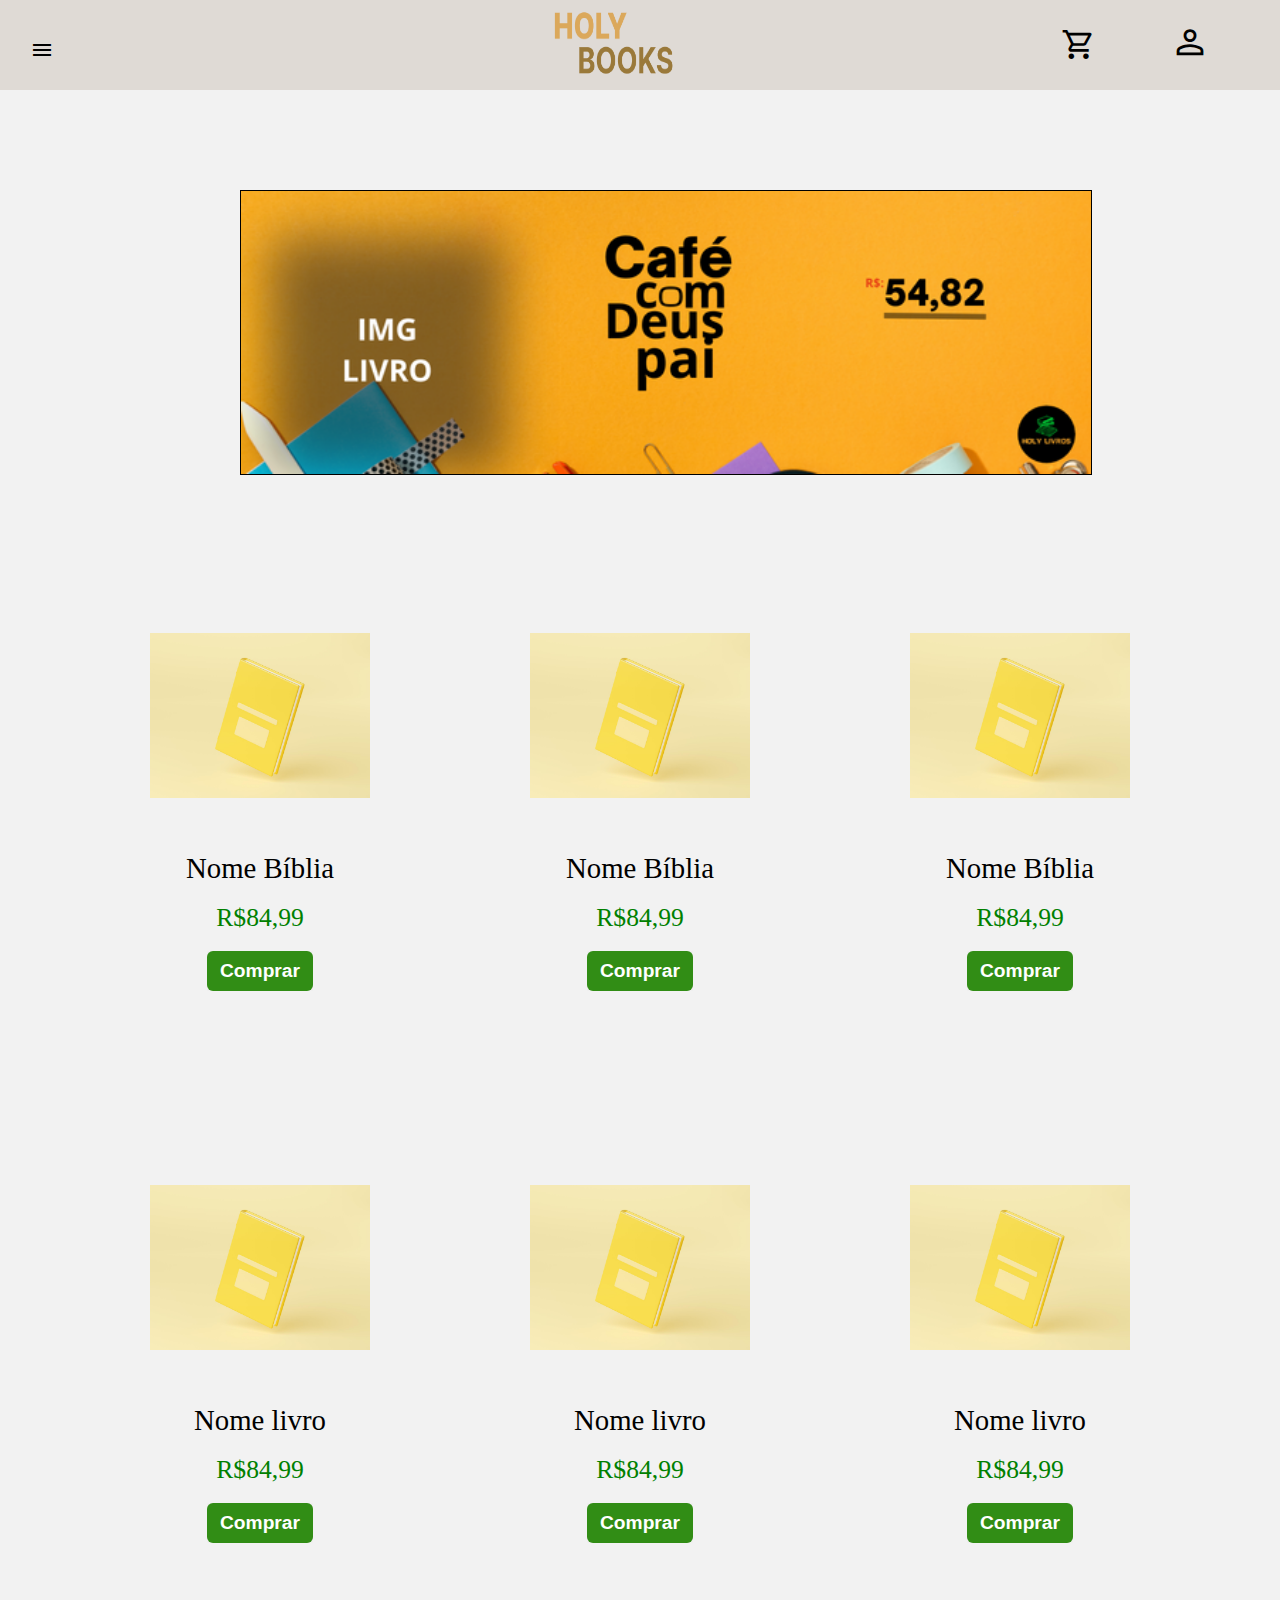
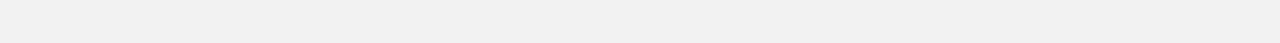
<file: index.html>
<!DOCTYPE html>
<html lang="pt-BR">
<head>
    <meta charset="UTF-8">
    <meta http-equiv="X-UA-Compatible" content="IE=edge">
    <script src="./assets/js/java.js" defer></script>
    <meta name="viewport" content="width=device-width, initial-scale=1.0">
    <link rel="stylesheet" href="https://fonts.googleapis.com/css2?family=Material+Symbols+Outlined:opsz,wght,FILL,GRAD@48,400,0,0" />
    <link rel="stylesheet" href="./assets/css/inicio.css">
    <link rel="shortcut icon" href="./assets/img/LivroS SANT (2) (1) (1).png" type="image/x-icon">
    <link rel="stylesheet" href="./assets/css/media.css">
    <script src="./assets/js/java.js" defer></script>
    <title>inicio</title>
</head>
<body>
    <header>
        <div class="cabecalho">
            <button class="menu-abrir  menu_abrir"><span class="material-symbols-outlined">menu</span></button>
            <img  class="cabecalho" src="./assets/img/HOLYKKKKKK.png" alt="icone">
            <ul>
                
                </ul>

                <div class="icones">
                    <a href="comprar1.html"><span class="material-symbols-outlined carrinho_compra">shopping_cart</span></a>
                    <a href="login.html"><span class="material-symbols-outlined carrinho_compras">person</span></a>
                </div>
        </div>

        <nav class="navbar navbar_ativo">
            <ul class="lista">
                <br><br><br>
                <li><a class="lista_nav" href="index.html">&ensp;&ensp;&ensp;INÍCIO</a></li>
                <br>
                <li><a class="lista_nav" href="biblia.html">&ensp;&ensp;&ensp;BÍBLIA</a></li>
                <br>
                <li><a class="lista_nav" href="livros.html">&ensp;&ensp;&ensp;LIVROS</a></li>
                <br>
                <li><a class="lista_nav" href="sobrenos.html">&ensp;&ensp;&ensp;SOBRE NÓS</a></li>
                <br><br><br><br><br><br><br><br><br><br>
                <h1 class="informacao_telefone">Telefone para contato:</h1>
                <br>
                <h2 class="informacao_numero">(47) 99773-3716</h2>
            </ul>

        </nav>
    </header>

    <main>

    <div class="carousel">
        <div class="carousel-inner">
          <a href="biblia.html"><img src="./assets/img/1.png" alt="Imagem 1"></a>
          <a href="comprar1.html"><img src="./assets/img/2.png" alt="Imagem 2"></a>
        </div>
      </div>



    <br><br><br><br><br><br>
    <div class="geral">

        <div class="conteudo">
            <img class="colorido" src="./assets/img/livro-3d-render-livro-de-papel-fechado-ou-versos.jpg" alt="">
            <p class="descricao">Nome Bíblia</p>
            <br>
            <p>R$84,99</p>
            <br>
            <center><button><a class="comprar" href="login.html">Comprar</a></button></center>
        </div>
        <div class="conteudo">
            <img class="colorido" src="./assets/img/livro-3d-render-livro-de-papel-fechado-ou-versos.jpg" alt="">
            <p class="descricao">Nome Bíblia</p>
            <br>
            <p>R$84,99</p>
            <br>
            <center><button><a class="comprar" href="login.html">Comprar</a></button></center>
        </div>
        <div class="conteudo">
            <img class="colorido" src="./assets/img/livro-3d-render-livro-de-papel-fechado-ou-versos.jpg" alt="">
            <p class="descricao">Nome Bíblia</p>
            <br>
            <p>R$84,99</p>
            <br>
            <center><button><a class="comprar" href="login.html">Comprar</a></button></center>
        </div>



    </div>
    <br><br><br><br><br><br><br><br>
    <div class="geral">

        <div class="conteudo">
            <img class="colorido" class="colorido" src="./assets/img/livro-3d-render-livro-de-papel-fechado-ou-versos.jpg" alt="">
            <p class="descricao">Nome livro</p>
            <br>
            <p>R$84,99</p>
            <br>
            <center><button><a class="comprar" href="login.html">Comprar</a></button></center>
        </div>
        <div class="conteudo">
            <img class="colorido" class="colorido" src="./assets/img/livro-3d-render-livro-de-papel-fechado-ou-versos.jpg" alt="">
            <p class="descricao">Nome livro</p>
            <br>
            <p>R$84,99</p>
            <br>
            <center><button><a class="comprar" href="login.html">Comprar</a></button></center>
        </div>
        <div class="conteudo">
            <img class="colorido" class="colorido" src="./assets/img/livro-3d-render-livro-de-papel-fechado-ou-versos.jpg" alt="">
            <p class="descricao">Nome livro</p>
            <br>
            <p>R$84,99</p>
            <br>
            <center><button><a class="comprar" href="login.html">Comprar</a></button></center>
        </div>



    </div>



    </main>


</body>
</html>
</file>
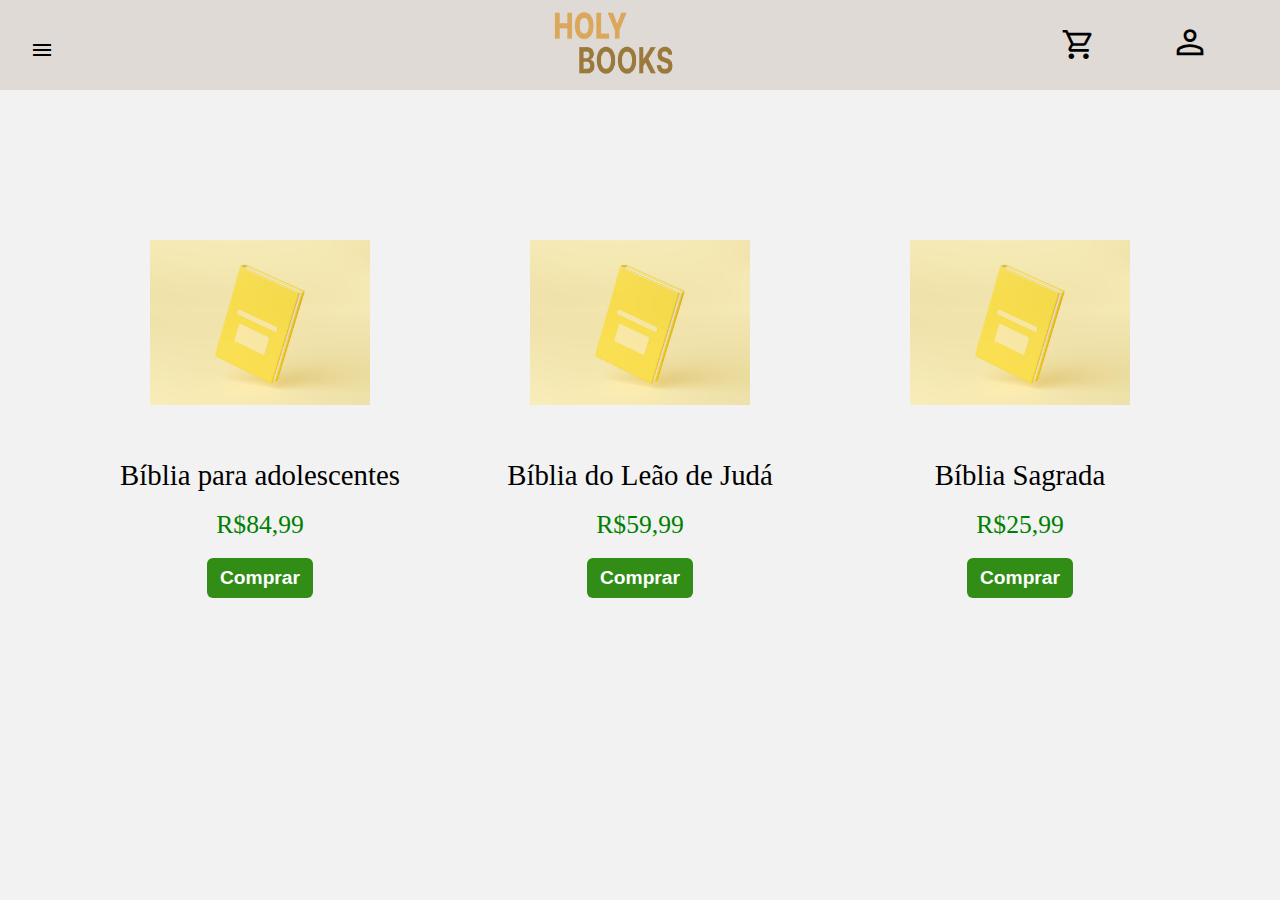
<file: biblia.html>
<!DOCTYPE html>
<html lang="pt-BR">
<head>
    <meta charset="UTF-8">
    <meta http-equiv="X-UA-Compatible" content="IE=edge">
    <meta name="viewport" content="width=device-width, initial-scale=1.0">
    <script src="./assets/js/java.js" defer></script>
    <link rel="stylesheet" href="https://fonts.googleapis.com/css2?family=Material+Symbols+Outlined:opsz,wght,FILL,GRAD@48,400,0,0" />
    <link rel="stylesheet" href="./assets/css/inicio.css">
    <link rel="shortcut icon" href="./assets/img/LivroS SANT (2) (1) (1).png" type="image/x-icon">
    <link rel="stylesheet" href="./assets/css/media.css">
    <title>Bíblias</title>
</head>
<body>
    <header>
        <div class="cabecalho">
            <button class="menu-abrir  menu_abrir"><span class="material-symbols-outlined">menu</span></button>
            <img  class="cabecalho" src="./assets/img/HOLYKKKKKK.png" alt="icone">
            <ul>
                
                </ul>

                <div class="icones">
                    <a href="comprar1.html"><span class="material-symbols-outlined carrinho_compra">shopping_cart</span></a>
                    <a href="login.html"><span class="material-symbols-outlined carrinho_compras">person</span></a>
                </div>
        </div>

        <nav class="navbar navbar_ativo">
            <ul class="lista">
                <br><br><br>
                <li><a class="lista_nav" href="index.html">&ensp;&ensp;&ensp;INÍCIO</a></li>
                <br>
                <li><a class="lista_nav" href="biblia.html">&ensp;&ensp;&ensp;BÍBLIA</a></li>
                <br>
                <li><a class="lista_nav" href="livros.html">&ensp;&ensp;&ensp;LIVROS</a></li>
                <br>
                <li><a class="lista_nav" href="sobrenos.html">&ensp;&ensp;&ensp;SOBRE NÓS</a></li>
            </ul>

        </nav>
    </header>

    <main>
    
    <div class="geral">

        <div class="conteudo">
            <img class="colorido" src="./assets/img/livro-3d-render-livro-de-papel-fechado-ou-versos.jpg" alt="">
            <p class="descricao">Bíblia para adolescentes</p>
            <br>
            <p>R$84,99</p>
            <br>
            <center><button><a class="comprar" href="login.html">Comprar</a></button></center>
        </div>
        <div class="conteudo">
            <img src="./assets/img/livro-3d-render-livro-de-papel-fechado-ou-versos.jpg" alt="">
            <p class="descricao">Bíblia do Leão de Judá</p>
            <br>
            <p>R$59,99</p>
            <br>
            <center><button><a class="comprar" href="login.html">Comprar</a></button></center>
        </div>
        <div class="conteudo">
            <img src="./assets/img/livro-3d-render-livro-de-papel-fechado-ou-versos.jpg" alt="">
            <p class="descricao">Bíblia Sagrada</p>
            <br>
            <p>R$25,99</p>
            <br>
            <center><button><a class="comprar" href="login.html">Comprar</a></button></center>
        </div>



    </div>

    </main>
    
</body>
</html>
</file>
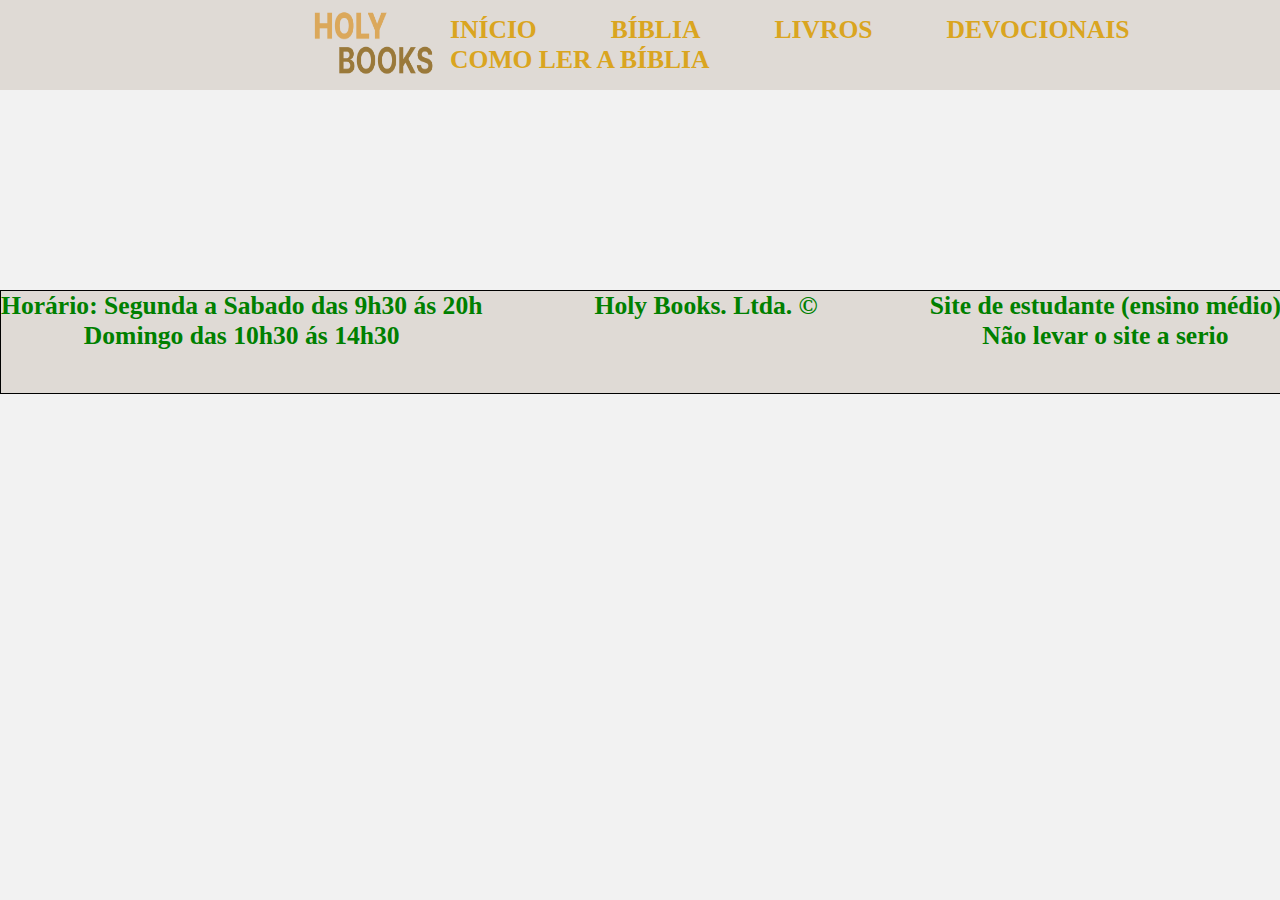
<file: comoler.html>
<!DOCTYPE html>
<html lang="pt-BR">
<head>
    <meta charset="UTF-8">
    <meta http-equiv="X-UA-Compatible" content="IE=edge">
    <meta name="viewport" content="width=device-width, initial-scale=1.0">
    <link rel="stylesheet" href="./assets/css/inicio.css">
    <link rel="shortcut icon" href="./assets/img/LivroS SANT (2) (1) (1).png" type="image/x-icon">
    <title>Como ler a bíblia</title>
</head>
<body>
    <header>
        <div class="cabecalho">
            <img class="cabecalho" src="./assets/img/HOLYKKKKKK.png" alt="icone">
            <ul>
                <a href="index.html">INÍCIO</a>
                <a href="biblia.html">BÍBLIA</a>
                <a href="livros.html">LIVROS</a>
                <a href="devocionais.html">DEVOCIONAIS</a>
                <a href="comoler.html">COMO LER A BÍBLIA</a>

            </ul>



        </div>

    </header>

    <main>


    </main>

    <footer>
        <div class="hora"><p class="foot">Horário: Segunda a Sabado das 9h30 ás 20h <br> Domingo das 10h30 ás 14h30</p></div>
        <div class="copy"><p class="foot">Holy Books. Ltda. &copy;</p></div>
        <div class="adress"> <p class="foot">Site de estudante (ensino médio) <br> Não levar o site a serio</p></div>

        
    </footer>
    
</body>
</html>
</file>
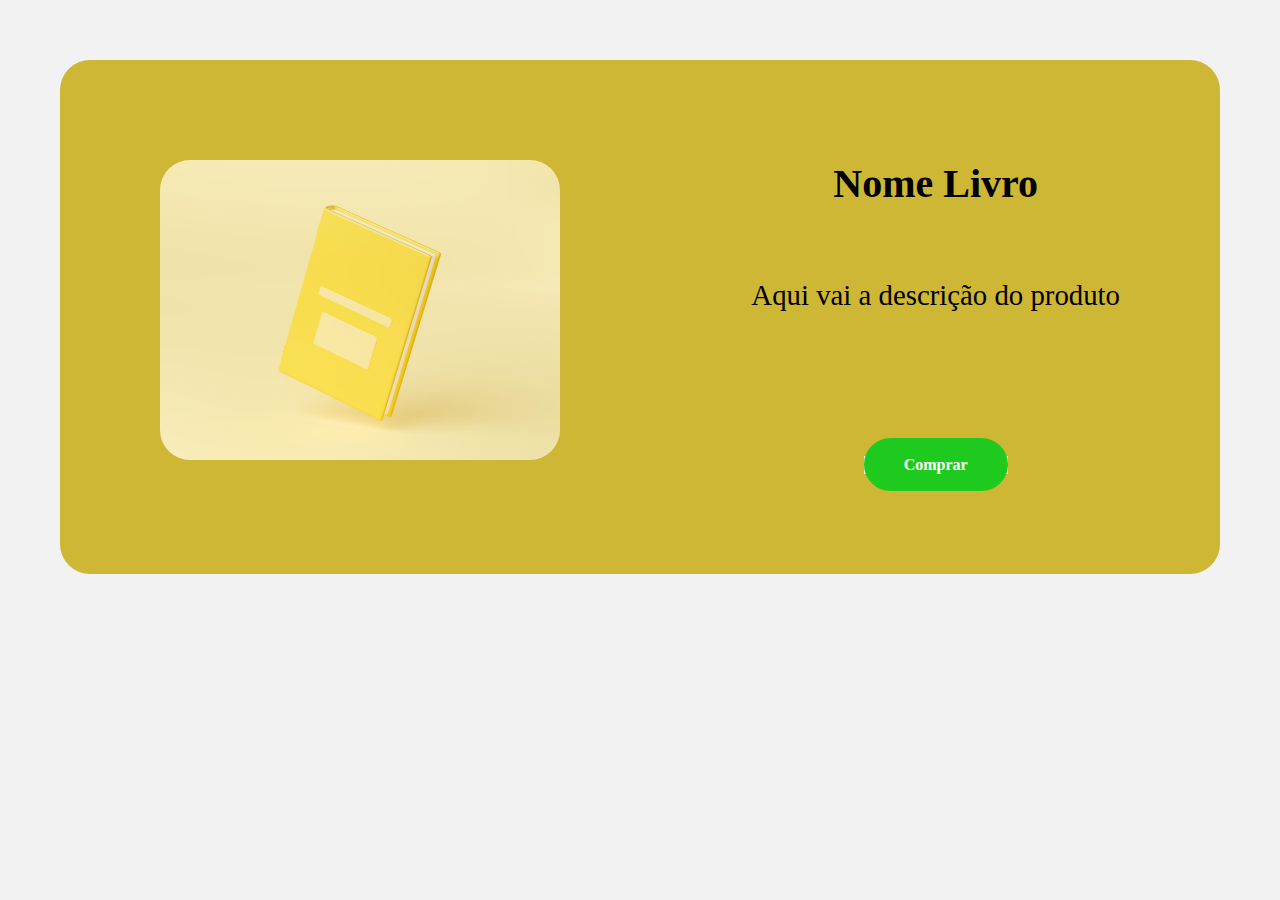
<file: comprar1.html>
<!DOCTYPE html>
<html lang="pt-BR">
<head>
    <meta charset="UTF-8">
    <meta http-equiv="X-UA-Compatible" content="IE=edge">
    <meta name="viewport" content="width=device-width, initial-scale=1.0">
    <link rel="stylesheet" href="./assets/css/comprar.css">
    <link rel="stylesheet" href="./assets/css/inicio.css">
    <title>comprar</title>
</head>
<body>
    <main class="fundo">
        <div>
            <img class="img" src="./assets/img/livro-3d-render-livro-de-papel-fechado-ou-versos.jpg" alt="">
        <br>
        </div>
        <div class="janela2">
            <h3 class="nome">Nome Livro</h3>
        <br><br><br><br>
            <p class="descricao">Aqui vai a descrição do produto</p>
            <br><br><br><br><br><br><br><br>
            <button><a class="botao_comprar2" href="">Comprar</a></button>
        </div>
        


    </main>

</body>
</html>
</file>
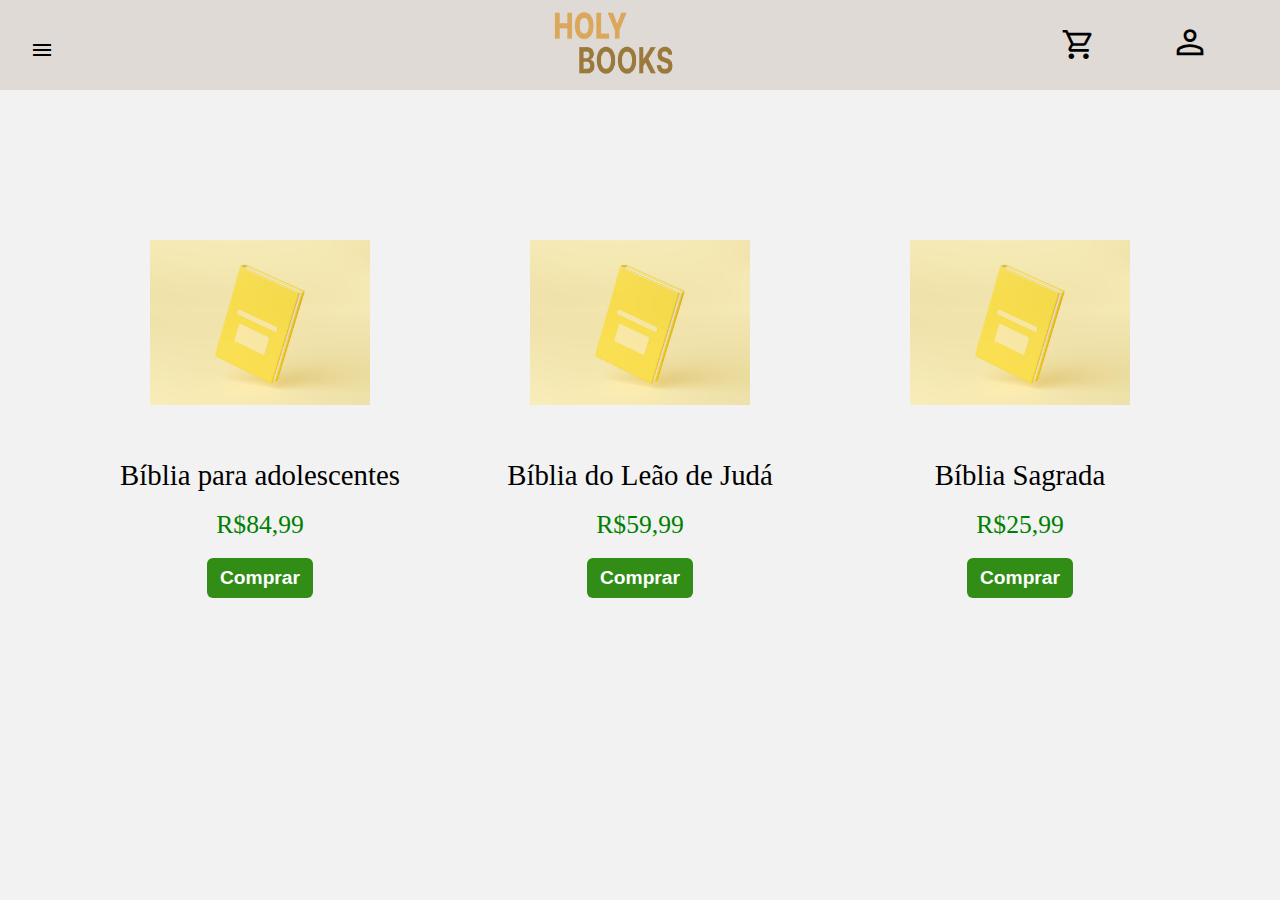
<file: livros.html>
<!DOCTYPE html>
<html lang="pt-BR">
<head>
    <meta charset="UTF-8">
    <meta http-equiv="X-UA-Compatible" content="IE=edge">
    <script src="./assets/js/java.js" defer></script>
    <link rel="stylesheet" href="https://fonts.googleapis.com/css2?family=Material+Symbols+Outlined:opsz,wght,FILL,GRAD@48,400,0,0" />
    <meta name="viewport" content="width=device-width, initial-scale=1.0">
    <link rel="stylesheet" href="./assets/css/inicio.css">
    <link rel="shortcut icon" href="./assets/img/LivroS SANT (2) (1) (1).png" type="image/x-icon">
    <link rel="stylesheet" href="./assets/css/media.css">
    <title>Livros</title>
</head>
<body>
    <header>
        <div class="cabecalho">
            <button class="menu-abrir  menu_abrir"><span class="material-symbols-outlined">menu</span></button>
            <img  class="cabecalho" src="./assets/img/HOLYKKKKKK.png" alt="icone">
            <ul>
                
                </ul>

                <div class="icones">
                    <a href="comprar1.html"><span class="material-symbols-outlined carrinho_compra">shopping_cart</span></a>
                    <a href="login.html"><span class="material-symbols-outlined carrinho_compras">person</span></a>
                </div>
        </div>

        <nav class="navbar navbar_ativo">
            <ul class="lista">
                <br><br><br>
                <li><a class="lista_nav" href="index.html">&ensp;&ensp;&ensp;INÍCIO</a></li>
                <br>
                <li><a class="lista_nav" href="biblia.html">&ensp;&ensp;&ensp;BÍBLIA</a></li>
                <br>
                <li><a class="lista_nav" href="livros.html">&ensp;&ensp;&ensp;LIVROS</a></li>
                <br>
                <li><a class="lista_nav" href="sobrenos.html">&ensp;&ensp;&ensp;SOBRE NÓS</a></li>
            </ul>

        </nav>
    </header>

    <main>
    
    <div class="geral">

        <div class="conteudo">
            <img class="colorido" src="./assets/img/livro-3d-render-livro-de-papel-fechado-ou-versos.jpg" alt="">
            <p class="descricao">Bíblia para adolescentes</p>
            <br>
            <p>R$84,99</p>
            <br>
            <center><button><a class="comprar" href="login.html">Comprar</a></button></center>
        </div>
        <div class="conteudo">
            <img class="colorido" src="./assets/img/livro-3d-render-livro-de-papel-fechado-ou-versos.jpg" alt="">
            <p class="descricao">Bíblia do Leão de Judá</p>
            <br>
            <p>R$59,99</p>
            <br>
            <center><button><a class="comprar" href="login.html">Comprar</a></button></center>
        </div>
        <div class="conteudo">
            <img class="colorido" src="./assets/img/livro-3d-render-livro-de-papel-fechado-ou-versos.jpg" alt="">
            <p class="descricao">Bíblia Sagrada</p>
            <br>
            <p>R$25,99</p>
            <br>
            <center><button><a class="comprar" href="login.html">Comprar</a></button></center>
        </div>



    </div>

    </main>

    
</body>
</html>
</file>
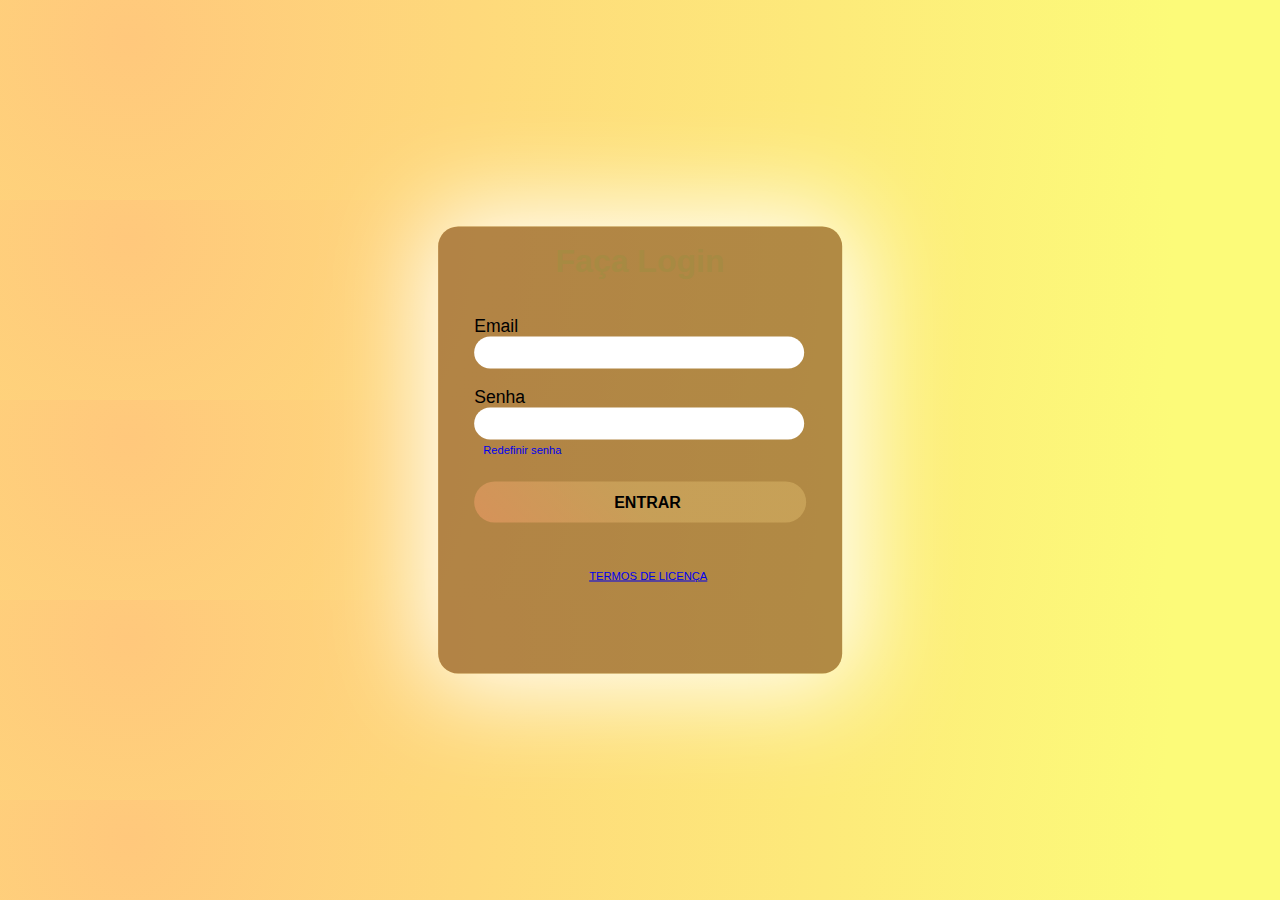
<file: login.html>
<!DOCTYPE html>
<html lang="pt-BR">
<head>
	<meta charset="UTF-8">
	<meta http-equiv="X-UA-Compatible" content="IE=edge">
	<meta name="viewport" content="width=device-width, initial-scale=1.0">
	<link rel="stylesheet" href="./assets/css/login.css">
	<link rel="stylesheet" href="./assets/css/inicio.css">
	<script src="./assets/js/java.js"></script>
	
	<title>Login</title>
</head>
<body>
	<main>
	<div class="inicio_login">
		<h1 class="faca_login">Faça Login</h1>
		<br><br>
		<label for="email"> Email</label>
		<br>
		<input type="email" id="email">
		<br><br>
		<label for="senha"> Senha</label>
		<br>
		<input type="password" id="senha">
		<br>
		<a class="redefinir" href="LINK_AQUI">Redefinir senha</a>
		<br><br><br>
		<a class="entrar" href="./index.html">ENTRAR</a>
		<br><br><br><br>
		<a class="termos" href="hi">TERMOS DE LICENÇA</a>
	</div>	
</main>
</body>
</html>
</file>
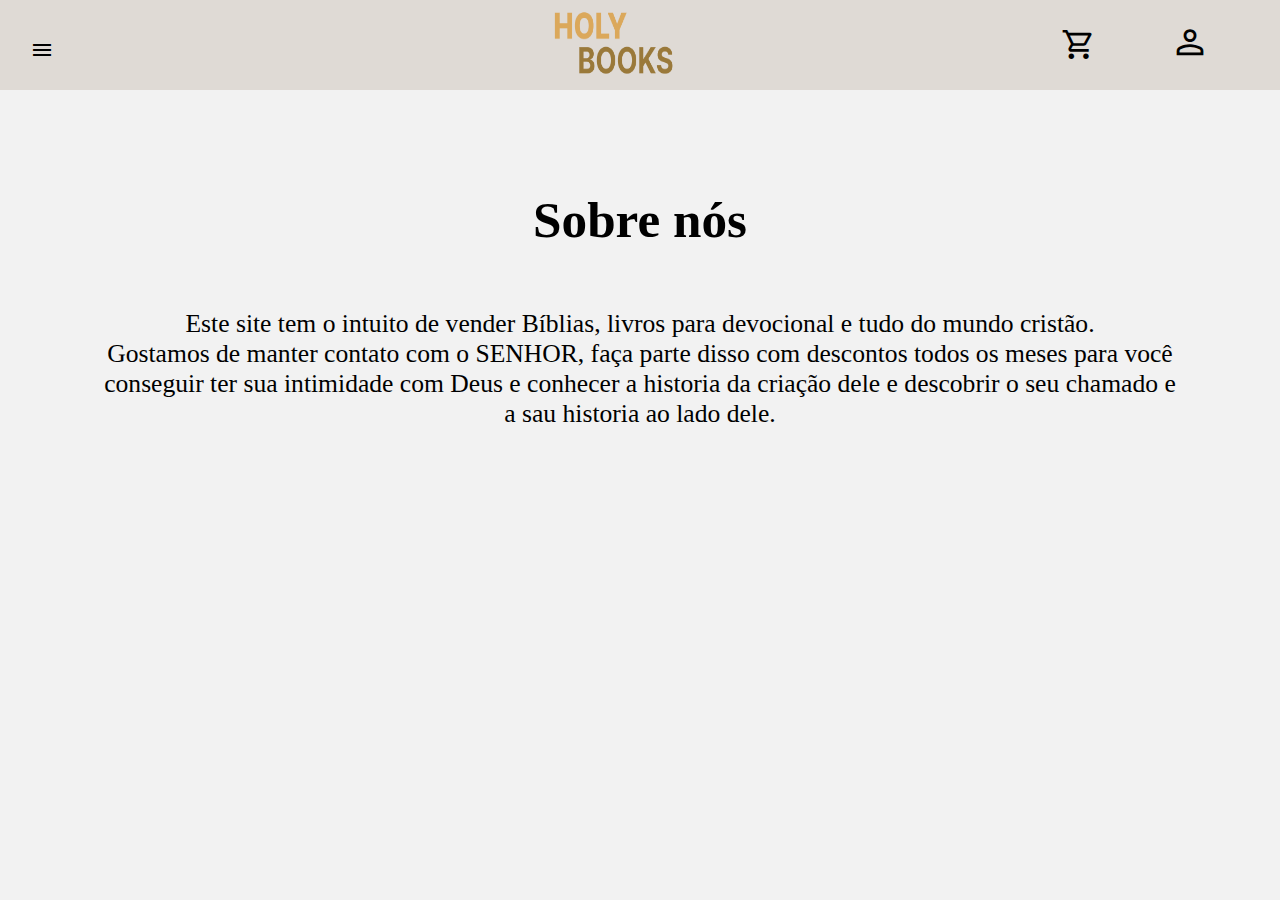
<file: sobrenos.html>
<!DOCTYPE html>
<html lang="pt-BR">
<head>
    <meta charset="UTF-8">
    <meta http-equiv="X-UA-Compatible" content="IE=edge">
    <script src="./assets/js/java.js" defer></script>
    <link rel="stylesheet" href="https://fonts.googleapis.com/css2?family=Material+Symbols+Outlined:opsz,wght,FILL,GRAD@48,400,0,0" />
    <meta name="viewport" content="width=device-width, initial-scale=1.0">
    <link rel="stylesheet" href="./assets/css/inicio.css">
    <link rel="stylesheet" href="./assets/css/sobrenos.css">
    <link rel="shortcut icon" href="./assets/img/LivroS SANT (2) (1) (1).png" type="image/x-icon">
    <link rel="stylesheet" href="./assets/css/media.css">
    <title>Sobre nós</title>
</head>
<body>
    <header>
        <div class="cabecalho">
            <button class="menu-abrir  menu_abrir"><span class="material-symbols-outlined">menu</span></button>
            <img  class="cabecalho" src="./assets/img/HOLYKKKKKK.png" alt="icone">
            <ul>
                
                </ul>

                <div class="icones">
                    <a href="comprar1.html"><span class="material-symbols-outlined carrinho_compra">shopping_cart</span></a>
                    <a href="login.html"><span class="material-symbols-outlined carrinho_compras">person</span></a>
                </div>
        </div>

        <nav class="navbar navbar_ativo">
            <ul class="lista">
                <br><br><br>
                <li><a class="lista_nav" href="index.html">&ensp;&ensp;&ensp;INÍCIO</a></li>
                <br>
                <li><a class="lista_nav" href="biblia.html">&ensp;&ensp;&ensp;BÍBLIA</a></li>
                <br>
                <li><a class="lista_nav" href="livros.html">&ensp;&ensp;&ensp;LIVROS</a></li>
                <br>
                <li><a class="lista_nav" href="sobrenos.html">&ensp;&ensp;&ensp;SOBRE NÓS</a></li>
            </ul>

        </nav>
    </header>

    <main>
     <div class="sobre-nos">
        <h1>Sobre nós</h1>
        <br><br>
        <p class="nos">Este site tem o intuito de vender Bíblias, livros para devocional e tudo do mundo cristão.
        <br>Gostamos de manter contato com o SENHOR, faça parte disso com descontos todos os meses para você conseguir ter sua intimidade com Deus
        e conhecer a historia da criação dele e descobrir o seu chamado e a sau historia ao lado dele. <br><br><br>
        
        </p>
        
     </div>
    </main>

    
</body>
</html>
</file>
<file: assets/css/inicio.css>
*{
    margin: 0;
    padding: 0;
}

body{
    background-color: #F2F2F2;
}

.cabecalho{
    background-color: #DFDAD5;
    display: flex;
    justify-content: space-between;
    align-items: center;
    
   
}
.cabecalho img{
 width: 150px;
 height:90px;
 margin-left: 300px  ;
}
.cabecalho a{
    text-decoration: none;
    color: rgb(0, 0, 0);
    margin-right: 70px;
    font-size: 1.6rem;
    color: goldenrod;
    font-family: 'Segoe UI';
    font-weight: bold;
    
}

.icon{
    max-width: 30px;
    max-height: 30px;
    margin-right: -100px;
}

.carrinho_compra{
    color: black;
    font-size: 35px;
}
.carrinho_compras{
    color: black;
    font-size: 40px;
}


.carrosel{
   overflow: hidden;
}

.menu-abrir{
    background-color: #DFDAD5;
    padding-left: 30px;
    font-size: 50px;
}

.navbar{
    position: absolute;
    top: 13.6vh;
    left: 0px;
    width: 15vw;
    height: 35vw;
    background-color: #DFDAD5;
    color: rgb(0, 0, 0);
    transition: 200ms;
    cursor: pointer;
}

.lista_nav{
    color: black;
    text-decoration: none;
    
}

.navbar_ativo{
    left: -200vw;
    transition: 20ms
    
}

.informacao_telefone{
    text-align: center;
    font-family: Arial, Helvetica, sans-serif;
    font-weight: lighter;
    cursor:auto;
}

.informacao_numero{
    text-align: center;
    font-family:Impact, Haettenschweiler, 'Arial Narrow Bold', sans-serif;
    cursor:auto;
}


                                            /* HEADER */

main{
    padding: 100px;
}

.carousel {
    margin-left: 140px;
    width: 850px;
    overflow: hidden;
    border: 1px solid black;
  }
  
  .carousel-inner {
    width: 200%;
    animation: carousel-animation 20s infinite; /* Duração total é de 20 segundos (2 imagens x 20 segundos) */
  }
  
  .carousel-inner img {
    float: left;
    width: 50%;
  }
  
  @keyframes carousel-animation {
    0% {
      margin-left: 0;
    }
    50% {
      margin-left: -100%; /* Desloca para a esquerda metade da largura das imagens */
    }
    100% {
      margin-left: 0;
    }
  }

.geral{
    display: flex;
    flex-direction: row;
    justify-content: space-between;
    align-items: center;
}
.conteudo img{
    border-radius: 18px;
    opacity: 1;
    padding: 50px;
    width: 220px;
}

.colorido:hover{
   transform: scale(1.2);
   cursor: pointer;
}

/* .conteudo:hover{
    cursor: pointer;
    opacity: 3.0;
} */
p{
    text-align: center;
    font-size: 1.6rem;
    color: green;
}
.descricao{
    color: black;
    font-size: 1.8rem;
}

.comprar{
    font-size: 1.2rem;
    display: flex;
    border-radius: 6px;
    background-color: rgb(49, 141, 21);
    color: white;
    border: none;
    padding-left: 13px;
    padding-right: 13px;
    padding-top: 9px;
    padding-bottom: 9px;
    font-weight: bold;
    text-decoration: none;
    border: none;
}

button{
    border: none;
}

button:hover{
    cursor: pointer;
}




/*===================FOOTER==================*/

footer{
    background-color: #DFDAD5;  
    width: 100%;
    display: flex;
    flex-direction: row;
    justify-content: space-between;
    font-weight: bold;
    border: 1px solid black;
    height: 8vw;

}
</file>
<file: assets/css/media.css>
*{
    margin: 0;
    padding: 0;
}

@media(min-width:800px){
    
}
</file>
<file: assets/css/comprar.css>
body{
    background-color: #ffde25;
}


.fundo{
    background-color: #ceb734;
    margin-top: 60px;
    margin-left: 60px;
    margin-right: 60px;
    margin-bottom: 60px;
    border-radius: 30px 30px 30px 30px;
    display: flex;
    flex-direction: row;
    justify-content: space-between;
}

.img{
    max-width: 400px;
    max-height: 400px;
    border-radius: 30px 30px 30px 30px;
}

.janela2{
    text-align: center;
}

.nome{
    font-size: 2.5rem;

}

.descricao{
    font-size: 1.3rem;
}

.botao_comprar2{
    text-decoration: none;
    padding-top: 18px;
    padding-bottom: 18px;
    padding-left: 40px;
    padding-right: 40px;
    border-radius: 30px 30px 30px 30px;
    background-color: rgb(31, 202, 31);
    color: white;
    font-weight: bold;
    font-family: 'Segoe UI';
    font-size:larger;
}
</file>
<file: assets/css/login.css>
body{
        background: radial-gradient(circle at 10% 20%, rgb(255, 200, 124) 0%, rgb(252, 251, 121) 90%);
        font-family:Arial;
}



.inicio_login{
        background-color: #885628a6;
        position: absolute;
        top: 50%;
        left: 50%;
        transform: translate(-50%, -50%);
        padding-left: 36px;
        padding-top: 16px;
        padding-right: 36px;
        padding-bottom: 90px;
        border-radius: 20px 20px 20px 20px;
        box-shadow: white 1px 0 100px 15px;
}

.faca_login{
        color: #a78a42;
        text-align: center;
}

label{
        font-size: 1.1rem;
}



input{
        border-radius: 23px;
        font-size: 0.8rem;
        border: none;
        width: 20rem;
        height: 2rem;
        padding-inline-start: 10px;
}

.redefinir{
        font-size: 0.7rem;
        text-decoration: none;
        margin-left: 9px;
}       

.entrar{
        background: linear-gradient(44.8deg, rgba(255, 136, 102, 0.67) -53.1%, rgba(255, 221, 136, 0.28) 49%);
        padding-left: 100px;
        padding-top: 12px;
        padding-right: 125px;
        padding-bottom: 12px;
        border-radius: 25px;
        text-decoration: none;
        color: black;
        padding-inline-start: 140px;
        font-weight: bold;
}


.termos{
        margin-left: 115px;
        font-size: 0.7rem;
}
</file>
<file: assets/css/sobrenos.css>
.sobre-nos{
    text-align: center;
    font-size: 1.6rem;
}

.nos{
    color: black;
}
</file>
